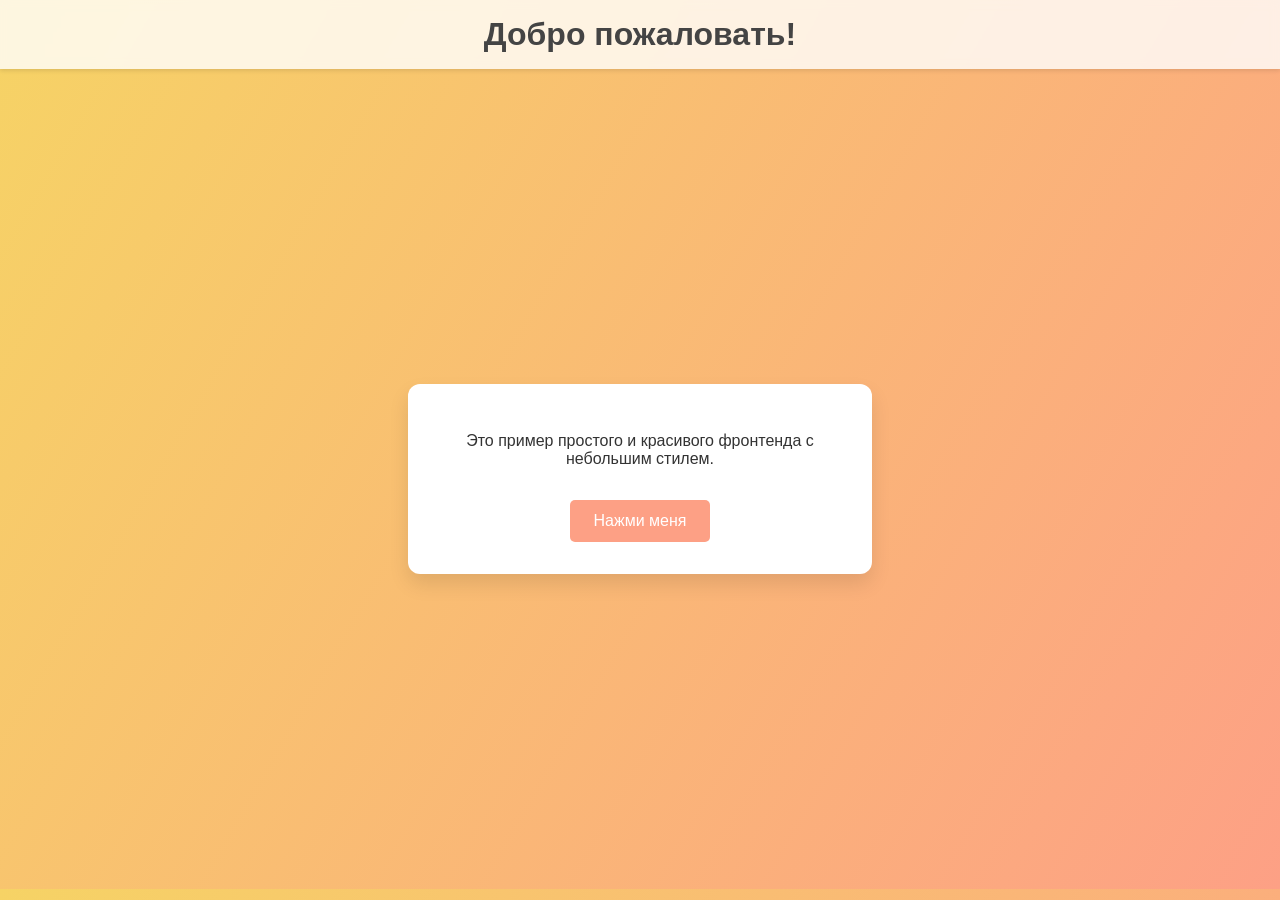
<file: index.html>
<!DOCTYPE html>
<html lang="ru">
<head>
    <meta charset="UTF-8">
    <meta name="viewport" content="width=device-width, initial-scale=1.0">
    <title>Красивый фронтенд</title>
    <style>
        body {
            margin: 0;
            font-family: 'Segoe UI', Tahoma, Geneva, Verdana, sans-serif;
            background: linear-gradient(120deg, #f6d365 0%, #fda085 100%);
            color: #333;
        }
        header {
            background: rgba(255, 255, 255, 0.8);
            backdrop-filter: blur(5px);
            padding: 1rem 2rem;
            text-align: center;
            box-shadow: 0 2px 4px rgba(0, 0, 0, 0.1);
        }
        h1 {
            margin: 0;
            color: #444;
        }
        main {
            display: flex;
            justify-content: center;
            align-items: center;
            height: calc(100vh - 80px);
        }
        .card {
            background: white;
            border-radius: 12px;
            padding: 2rem;
            box-shadow: 0 10px 20px rgba(0, 0, 0, 0.1);
            text-align: center;
            max-width: 400px;
        }
        .button {
            display: inline-block;
            padding: 0.75rem 1.5rem;
            margin-top: 1rem;
            background: #fda085;
            color: white;
            border: none;
            border-radius: 5px;
            cursor: pointer;
            text-decoration: none;
            transition: background 0.3s ease;
        }
        .button:hover {
            background: #f6d365;
        }
    </style>
</head>
<body>
    <header>
        <h1>Добро пожаловать!</h1>
    </header>
    <main>
        <div class="card">
            <p>Это пример простого и красивого фронтенда с небольшим стилем.</p>
            <a href="#" class="button">Нажми меня</a>
        </div>
    </main>
</body>
</html>
</file>
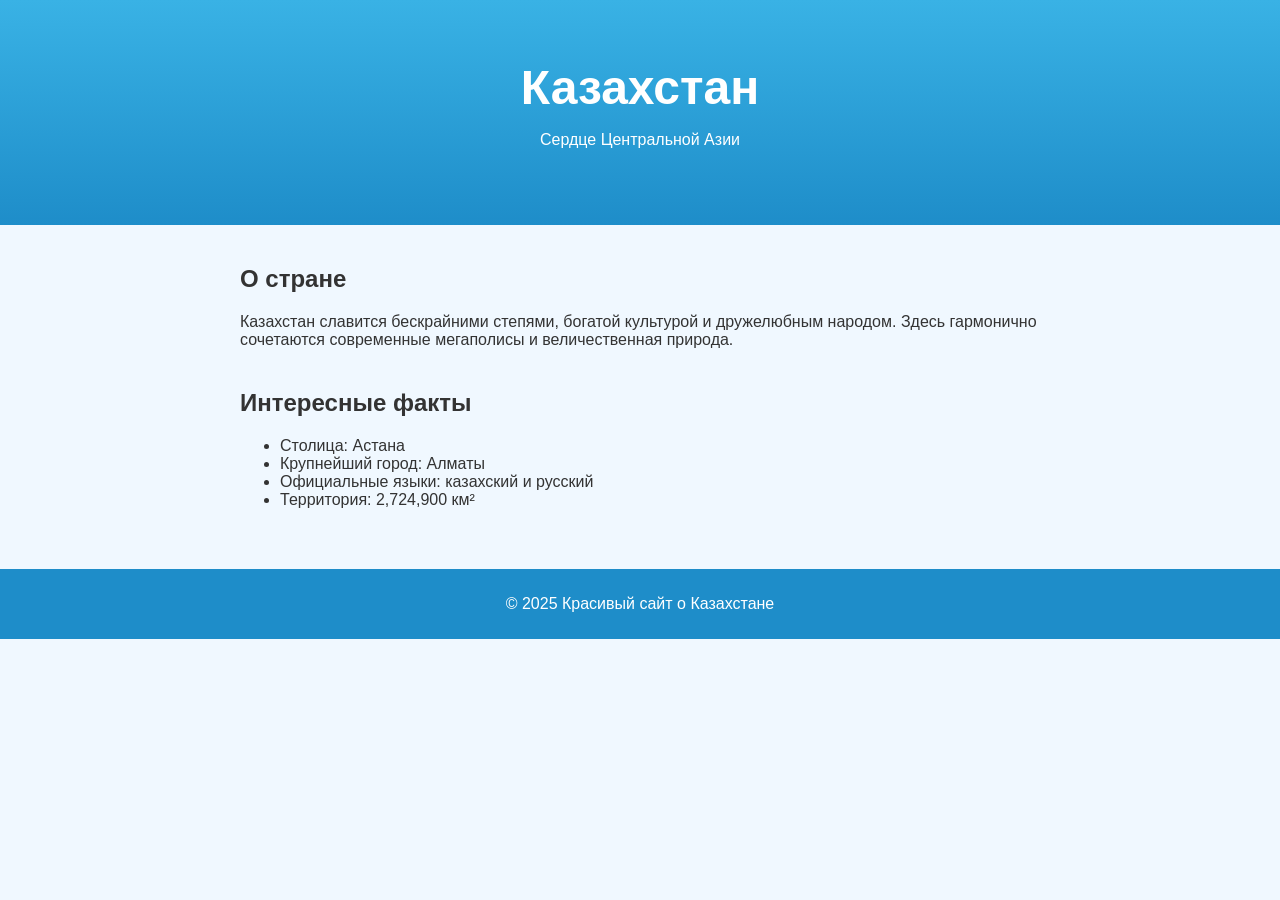
<file: kazakhstan-site/index.html>
<!DOCTYPE html>
<html lang="ru">
<head>
    <meta charset="UTF-8">
    <title>Добро пожаловать в Казахстан</title>
    <link rel="stylesheet" href="style.css">
</head>
<body>
    <header class="hero">
        <h1>Казахстан</h1>
        <p>Сердце Центральной Азии</p>
    </header>
    <main>
        <section>
            <h2>О стране</h2>
            <p>Казахстан славится бескрайними степями, богатой культурой и дружелюбным народом. Здесь гармонично сочетаются современные мегаполисы и величественная природа.</p>
        </section>
        <section>
            <h2>Интересные факты</h2>
            <ul>
                <li>Столица: Астана</li>
                <li>Крупнейший город: Алматы</li>
                <li>Официальные языки: казахский и русский</li>
                <li>Территория: 2,724,900 км²</li>
            </ul>
        </section>
    </main>
    <footer>
        <p>&copy; 2025 Красивый сайт о Казахстане</p>
    </footer>
</body>
</html>
</file>
<file: kazakhstan-site/style.css>
body {
    font-family: Arial, sans-serif;
    margin: 0;
    padding: 0;
    color: #333;
    background: #f0f8ff;
}

.hero {
    background: linear-gradient(to bottom, #39b2e5, #1e8dc9);
    color: white;
    padding: 60px 20px;
    text-align: center;
}

.hero h1 {
    font-size: 3em;
    margin: 0 0 10px;
}

main {
    padding: 20px;
    max-width: 800px;
    margin: auto;
}

section {
    margin-bottom: 40px;
}

footer {
    background: #1e8dc9;
    color: white;
    text-align: center;
    padding: 10px 0;
}
</file>
